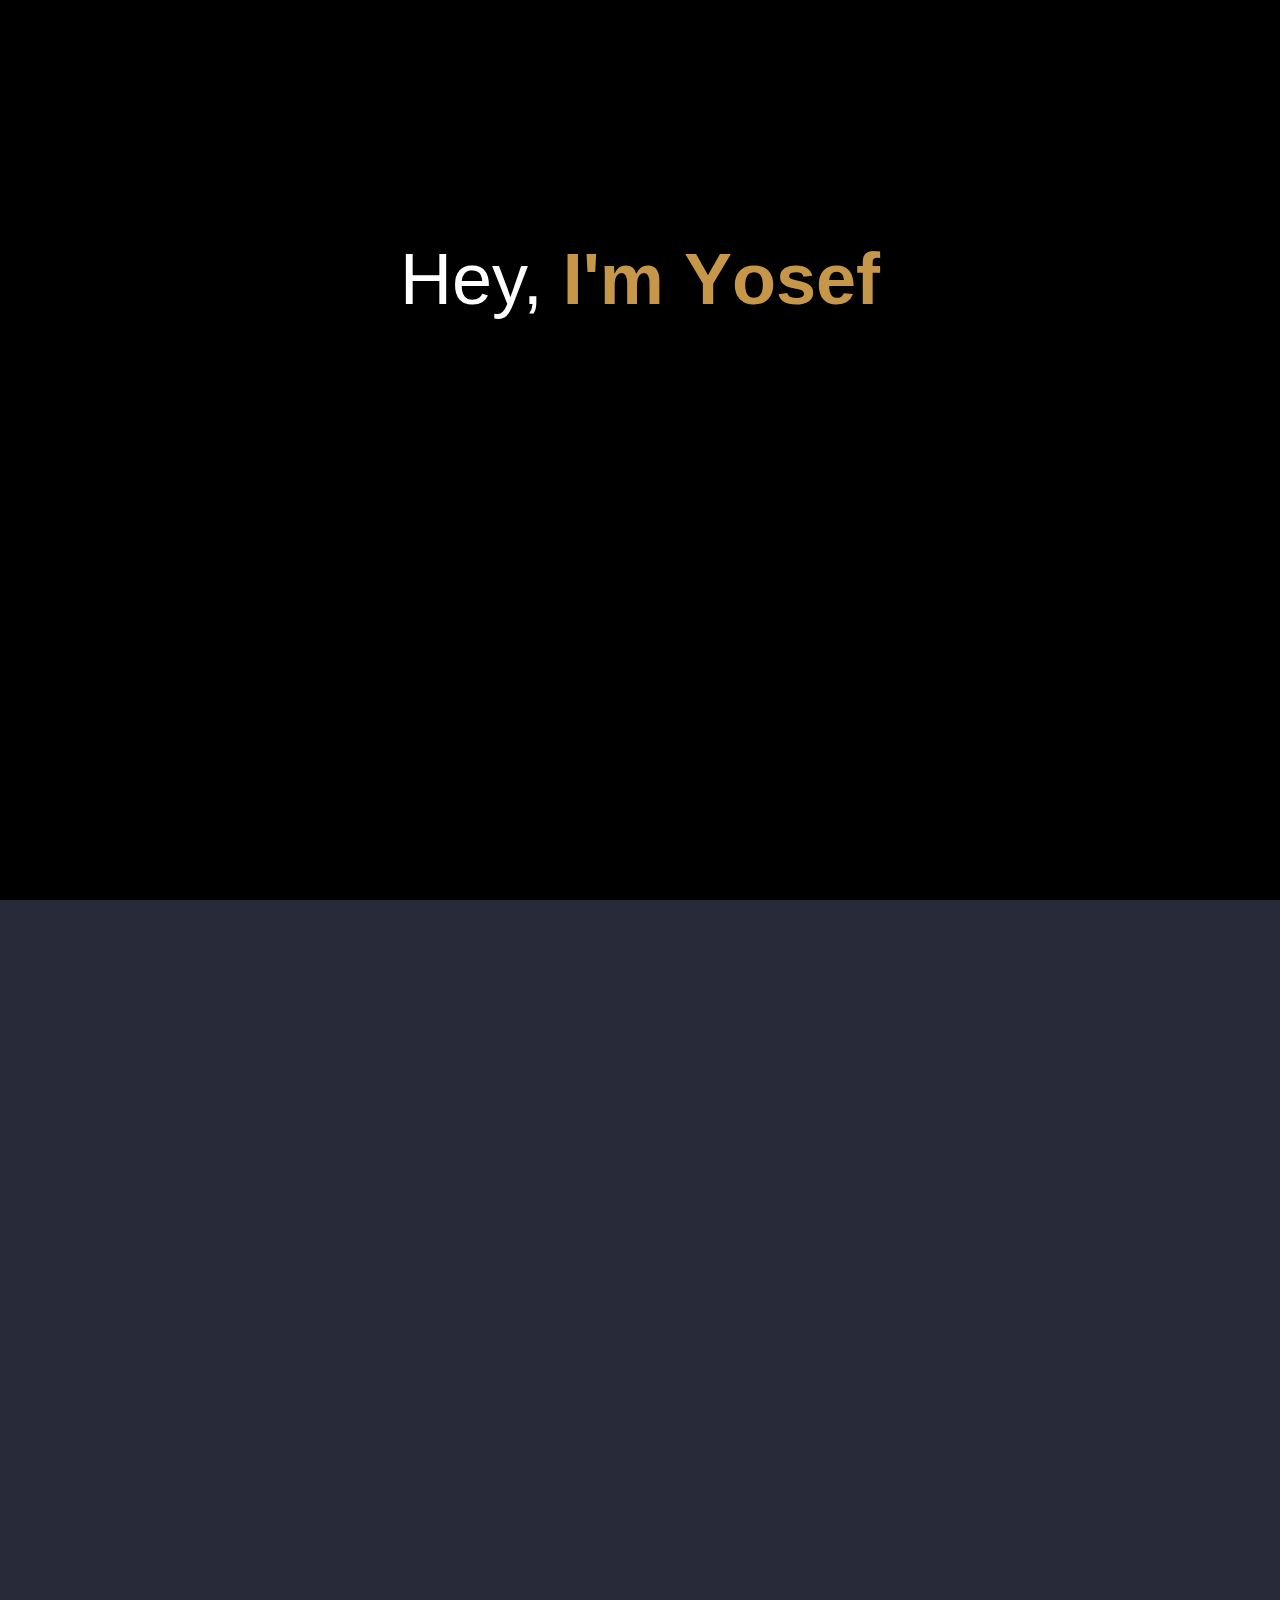
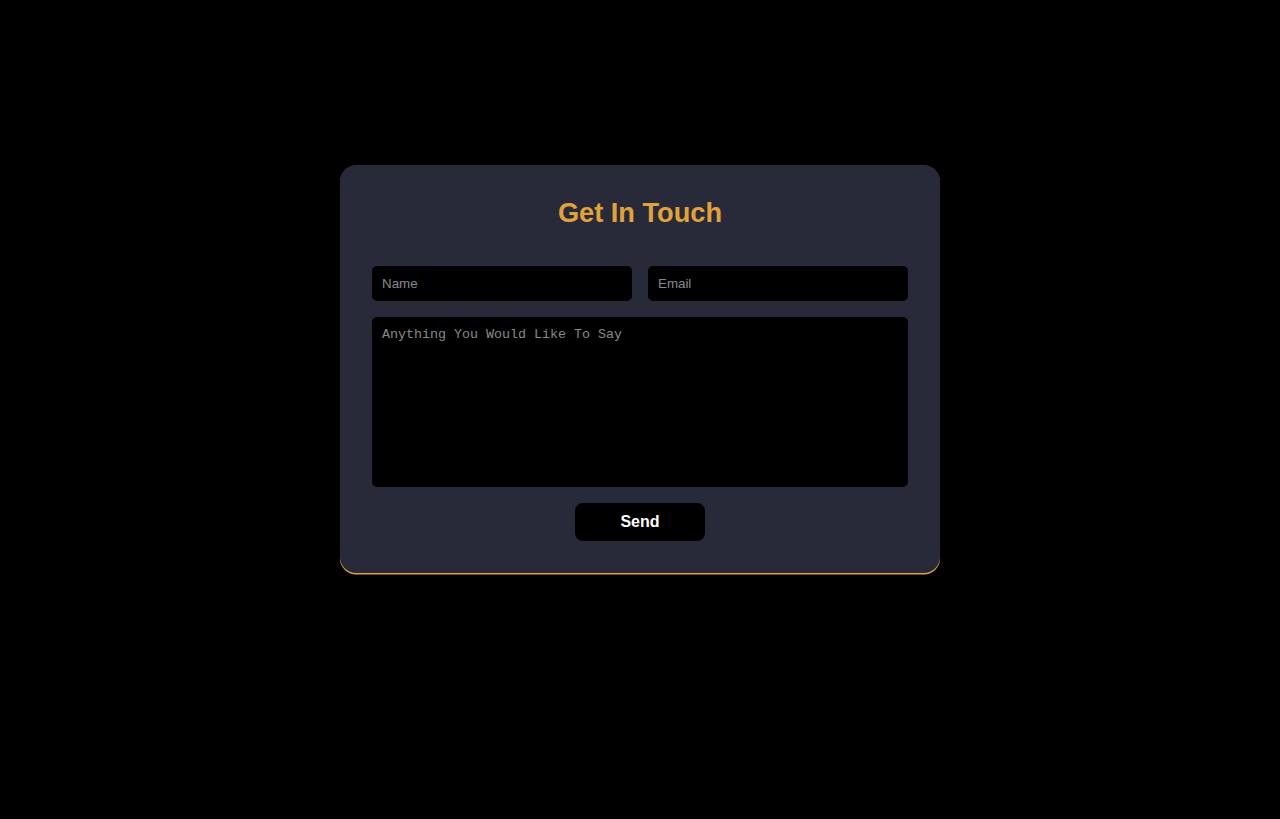
<file: index.html>
<!DOCTYPE html>
<html lang="en">
<head>
    <meta charset="UTF-8">
    <meta http-equiv="X-UA-Compatible" content="IE=edge">
    <meta name="viewport" content="width=device-width, initial-scale=1.0">
    <title>Yosity's Site</title>
    <link rel="stylesheet" href="style.css">
    <link rel="preconnect" href="https://fonts.googleapis.com">
    <link rel="preconnect" href="https://fonts.gstatic.com" crossorigin>
    <link href="https://fonts.googleapis.com/css2?family=Roboto:wght@400;500;700&display=swap" rel="stylesheet">
    <link rel="stylesheet" href="https://cdnjs.cloudflare.com/ajax/libs/font-awesome/6.3.0/css/all.min.css" integrity="sha512-SzlrxWUlpfuzQ+pcUCosxcglQRNAq/DZjVsC0lE40xsADsfeQoEypE+enwcOiGjk/bSuGGKHEyjSoQ1zVisanQ==" crossorigin="anonymous" referrerpolicy="no-referrer" />

    <link rel="preconnect" href="https://fonts.googleapis.com">
    <link rel="preconnect" href="https://fonts.gstatic.com" crossorigin>
    <link href="https://fonts.googleapis.com/css2?family=Montserrat:wght@400;600;700&family=Roboto:wght@400;500;700&display=swap" rel="stylesheet">
</head>

<body>
<div class="main-container">
    <nav class="nav-1-container">
        <ul id="nav-1">
            <li> <a href="#about">About</a></li>
            <li><a href="#project-section">Projects</a></li>
            <li><a id="contactNav" href="#contact">Contact</a></li>
        </ul>
    </nav>
    <main>
        <section id="intro">
            <div class="name-container">
                <h1>Hey, <b>I'm <span class="name" id="y">Y</span><span class="name" id="o">o</span><span class="name" id="s">s</span><span class="name" id="e">e</span><span class="name" id="f">f</span></b> <br> 
                    <span id="occupation">A Front-end Developer</span></h1>
                <nav class="nav-2-container">
                    <ul id="nav-2">
                        <li> <a href="#about">About</a></li>
                        <li><a href="#project-section">Projects</a></li>
                        <li><a href="#contact">Contact</a></li>
                    </ul>
                </nav>
            </div>
        </section>
        <section id="about">
            <div class="info hidden">
                <h2>About me</h2>
                <p>I major in <span>computer science</span> and I'm a self-taught frontend developer. I enjoy the creative aspect of building web pages that not only look visually appealing but also function smoothly. My interest in frontend development started back in summer 2022 when I decided to learn HTML & CSS to create some buttons I found nice on the internet.
                     I like the satisfaction that comes with making the designs come to life. I am <span>always eager</span> to learn and grow as a developer and keep up with the latest technologies.</p>
                 <div class="media">
                    <a href="https://www.linkedin.com/in/yosef-anwar-b65345231/" target="_blank"><i id="linkedin" class="fa-brands fa-linkedin"></i></a>
                    <a href="https://github.com/Yosity" target="_blank"><i class="fa-brands fa-github"></i></a>
                    <a href="mailto:yosefanwar690@gmail.com" target="_blank"><i class="fa-solid fa-envelope"></i></a>
                    <a id="frontend-mentor" href="https://www.frontendmentor.io/profile/Yosity" target="_blank">
                        <i class="fa-solid fa-f"></i>
                        <i class="fa-solid fa-m"></i>
                    </a>
                 </div>
            </div>
            <div class="skills hidden">
                <h3>Development Skills</h3>
               <ul class="frontend-skills">
                <li>HTML</li>
                <li>CSS</li>
                <li>JavaScript</li>
                <li>React</li>
                <li>Git</li>
               </ul>
               <h3>Other Skills</h3>
               <ul class="other-skills">
                <li>Python</li>
                <li>C</li>
                <li>Database</li>
                <li>PostgreSQL</li>
                <li>Data structures</li>
                <li>Algorithms</li>
                <li>OOP</li>
               </ul>
            </div>
        </section>
        <section id="project-section">
            <h2 class="hidden">Some projects I've done</h2>
            <div id="flex-wrapper" class="hidden">
                <div class="project">
                    <img src="images/calculator-ap.jpg" alt="Project image">
                    <div class="mask">
                        <p>A calcuator built using React</p>
                        <div class="view">
                            <a href="https://yosity.github.io/calculator-app/" target="_blank"><i class="fa-regular fa-eye"></i></a>
                            <a href="https://github.com/Yosity/calculator-app.git" target="_blank"><i id="github" class="fa-brands fa-github"></i></a>
                        </div>
                    </div>
                </div>
                <div class="project">
                    <img src="images/keyboard-UI-2.jpg" alt="">
                    <div class="mask">
                        <p>A Touch-typing Practice Keyboard UI</p>
                        <div class="view">
                            <a href="https://yosity.github.io/touch-typing-UI/" target="_blank"><i class="fa-regular fa-eye"></i></a>
                            <a href="https://github.com/Yosity/touch-typing-UI.git" target="_blank"><i  class="fa-brands fa-github"></i></a>
                        </div>
                    </div>
                </div>
                <div class="project">
                    <img src="images/clipboard-landing-page.jpg" alt="Project Image">
                    <div class="mask">
                        <p>A Clipboard landing page</p>
                        <div class="view">
                            <a href="https://yosity.github.io/Clipboard-landing-page/" target="_blank"><i class="fa-regular fa-eye"></i></a>
                            <a href="https://github.com/Yosity/Clipboard-landing-page.git" target="_blank"><i class="fa-brands fa-github"></i></a>
                        </div>
                    </div>
                </div>
                
                <div class="project">
                    <img src="images/advice-generator.jpg" alt="">
                    <div class="mask">
                        <p>Advice generator using API</p>
                        <div class="view">
                            <a href="https://yosity.github.io/advice-generator/" target="_blank"><i class="fa-regular fa-eye"></i></a>
                            <a href="https://github.com/Yosity/advice-generator.git" target="_blank"><i  class="fa-brands fa-github"></i></a>
                        </div>
                    </div>
                </div>
                <div class="project">
                    <img src="images/game-2.jpg" alt="">
                    <div class="mask">
                        <p>Rock-Paper-Scissors Game With React</p>
                        <div class="view">
                            <a href="https://yosity.github.io/rock-paper-scissors/" target="_blank"><i class="fa-regular fa-eye"></i></a>
                            <a href="https://github.com/Yosity/rock-paper-scissors.git" target="_blank"><i  class="fa-brands fa-github"></i></a>
                        </div>
                    </div>
                </div>
               
            <!--
                <div class="project">
                    <div class="mask">
                        <p>Lorem, ipsum dolor sit amet consectetur adipisicing elit. Excepturi, culpa sunt iure nam odit quaerat quibusdam placeat architecto voluptatem facilis natus deleniti optio, repellendus autem accusamus laborum ad, voluptatibus cupiditate?</p>
                        <div class="view">
                            <a href="" target="_blank"><i class="fa-regular fa-eye"></i></a>
                            <a href="" target="_blank"><i  class="fa-brands fa-github"></i></a>
                        </div>
                    </div>
                </div> -->
            </div>
               
        </section>
        <section id="contact">
            <nav id="contact-mobile">
                <h2 >Get In Touch</h2>
                <a id="mobileBtn" href="mailto:yosefanwar690@gmail.com">Email me</a>
            </nav>
            <form action="https://formsubmit.co/yosefanwar690@gmail.com" method="POST" target="_blank">
                <h2>Get In Touch</h2>
                <input type="hidden" name="_captcha" value="false">
                <div style="display: flex;  gap: 1rem;">
                <input id="name" type="text" name="name" placeholder="Name" required>
                <input id="email" type="email" name="email" placeholder="Email" required>
                </div>
                <textarea id="message"  name="message" cols="30" rows="10" placeholder="Anything You Would Like To Say" required></textarea>

                <input type="hidden" name="_next" value="https://yosity.github.io/MyPortfolioSite/pages/thanks.html">
                <button id="desktopBtn" type="submit">Send</button>
            </form>
        </section>
    </main>

</div>


<script src="script.js"></script>
</body>
</html>
</file>
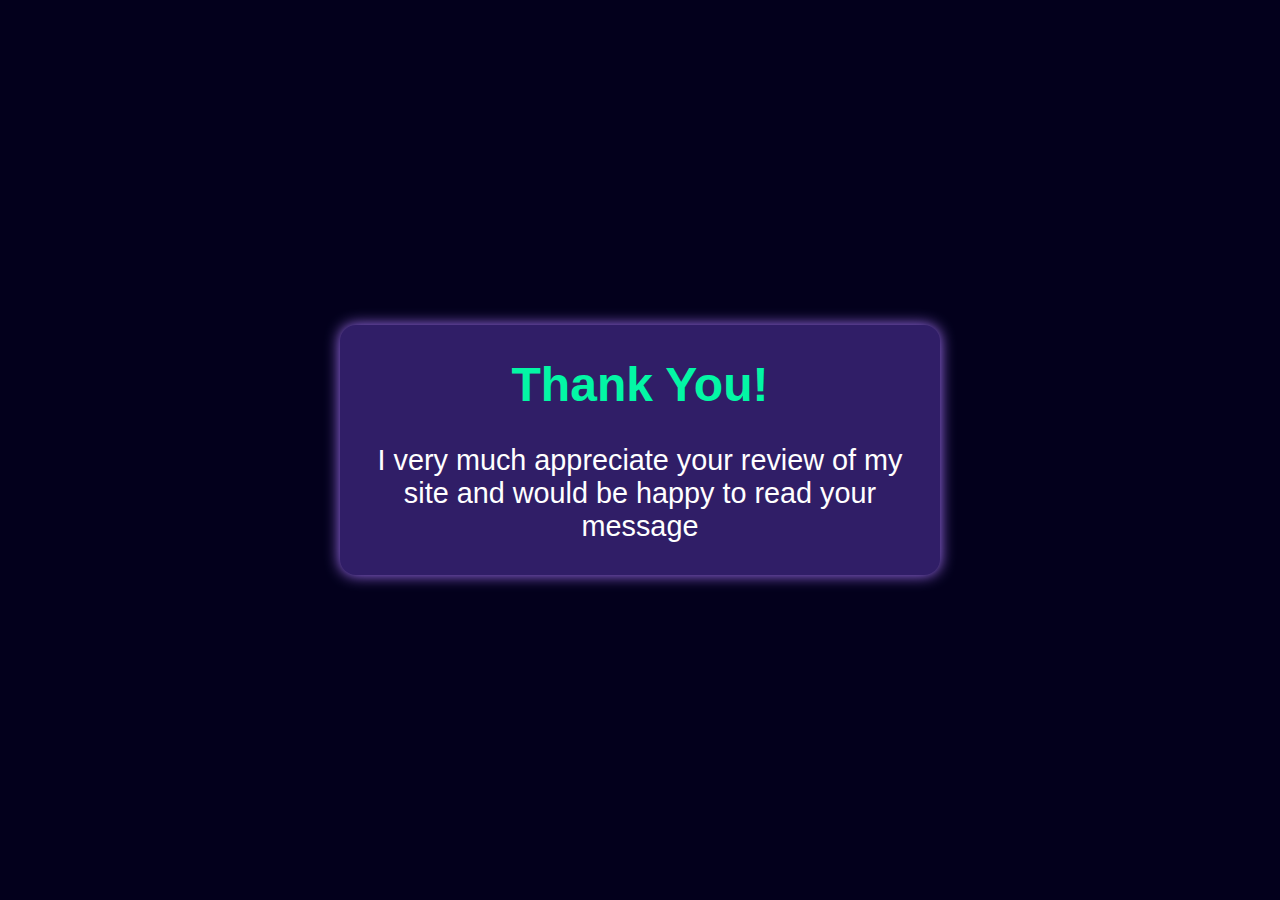
<file: pages/thanks.html>
<!DOCTYPE html>
<html lang="en">
<head>
    <meta charset="UTF-8">
    <meta http-equiv="X-UA-Compatible" content="IE=edge">
    <meta name="viewport" content="width=device-width, initial-scale=1.0">
    <link rel="stylesheet" href="thanks.css">
    <link rel="preconnect" href="https://fonts.googleapis.com">
    <link rel="preconnect" href="https://fonts.gstatic.com" crossorigin>
    <link href="https://fonts.googleapis.com/css2?family=Montserrat:wght@400;600;700&family=Roboto:wght@400;500;700&display=swap" rel="stylesheet">

    <title>Thank You</title>
</head>
<body>
    <div>
        <h1>Thank You!</h1>
        <p>I very much appreciate your review of my site and would be happy to read your message</p>
    </div>
</body>
</html>
</file>
<file: style.css>
:root {

  --Bright-Orange: #e2a23b;
  --grey: #282A3A;
  --Darker-Orange: #C69749;
  --Black: #000000;
}

* {
  padding: 0;
  margin: 0;
  -webkit-box-sizing: border-box;
          box-sizing: border-box;
}

html {
  scroll-behavior: smooth;
}

body {
  font-family: "League Spartan", sans-serif;
  background-color:rgb(0, 0, 0);
  color: white;
}
.hidden{
  opacity: 0;
  -webkit-transition: opacity 1s ease-in;
  -o-transition: opacity 1s ease-in;
  transition: opacity 1s ease-in;
}
.show{
opacity: 1;
}
@media (min-width:901px) {
  

html::-webkit-scrollbar{
  width: 9px;
  
}
html::-webkit-scrollbar-track{
  background-color: var(--Black);
  border-radius: 17px;
  margin-block: 0.8rem;
}
html::-webkit-scrollbar-thumb{
  background-color:#e2a23b;
  border: 1px solid var(--Black);
  border-radius: 17px;
  cursor: pointer;
}
}


@media (max-width:500px) {
    .bubble{
      display: none;
    }
}

.bubble {
  -webkit-user-select: none;
     -moz-user-select: none;
          -ms-user-select: none;
      user-select: none;
  width: 30px;
  height: 30px;
  background-color: var(--Bright-Orange);
  position: absolute;
  border-radius: 2rem;
  opacity: 0.4;
  z-index: 997;
  -webkit-animation: rise 8s infinite;
          animation: rise 8s infinite;
}

@-webkit-keyframes rise {
  to {
    -webkit-transform: translateY(-100vh);
            transform: translateY(-100vh);
    opacity: 0;
  }
}

@keyframes rise {
  to {
    -webkit-transform: translateY(-100vh);
            transform: translateY(-100vh);
    opacity: 0;
  }
}
.nav-1-container {
  display: -webkit-box;
  display: -ms-flexbox;
  display: flex;
  -webkit-box-pack: center;
      -ms-flex-pack: center;
          justify-content: center;
  -webkit-box-align: center;
      -ms-flex-align: center;
          align-items: center;
  position: fixed;
  width: 40%;
  margin: auto;
  min-width: 400px;
  max-width: 900px;
  opacity: 0;
  top: -10px;
  left: 20%;
  right: 20%;
  border-bottom-left-radius: 10rem;
  border-bottom-right-radius: 10rem;
  z-index: 999;
  background-color: var(--Darker-Orange);
  padding-top: 2rem;
  padding-bottom: 1.2rem;
  -webkit-transition: opacity 0.2s, -webkit-transform 0.3s;
  transition: opacity 0.2s, -webkit-transform 0.3s;
  -o-transition: opacity 0.2s, transform 0.3s;
  transition: opacity 0.2s, transform 0.3s;
  transition: opacity 0.2s, transform 0.3s, -webkit-transform 0.3s;
}

#nav-1, #nav-2 {
  list-style: none;
  display: -webkit-box;
  display: -ms-flexbox;
  display: flex;
  -webkit-box-pack: center;
      -ms-flex-pack: center;
          justify-content: center;
  -webkit-box-align: center;
      -ms-flex-align: center;
          align-items: center;
  gap: 2rem;
}

#nav-1 a {
  padding: 10px 13px;
  font-size: 1rem;
}
@media (hover:hover){
  #nav-1 a:hover{
    color: white;
  }

}
@media (hover:none){
  #nav-1 a:active {
    color: white;
  }
}
#nav-2 {
  opacity: 0;
  margin-top: 5rem;
  -webkit-animation: fadeIn 1s 3s;
          animation: fadeIn 1s 3s;
  -webkit-animation-fill-mode: forwards;
          animation-fill-mode: forwards;
}

#nav-2 a {
  padding: 10px 20px;
  font-size: 1rem;
  background-color: var(--Darker-Orange);
  border-radius: 1.5rem;
  cursor: pointer;
  -webkit-transition: background-color 0.15s;
  -o-transition: background-color 0.15s;
  transition: background-color 0.15s;
}

#nav-2 a:hover {
  background-color: white;
}

.nav-2-container a {
  color: black;
}

a {
  text-decoration: none;
  color: black;
  font-weight: bold;
}

@media (max-width: 900px) {
  .nav-1-container{
    min-width: 300px;

    position: fixed;
    opacity: 1;
    left: 0;
    right: 0;
    display: none;
  }
  #nav-1{
    gap: 2px;
    font-size: 0rem;
  }
  #nav-2 {
    display: none;
  }

}
#intro {
  text-align: center;
  position: relative;
  background-size: 400% 400%;
  height: 100vh;
  z-index: 996;
  background-color: var(--Black);
}

.name-container {
  position: absolute;
  z-index: 999;
  left: 50%;
  top: 40vh;
  -webkit-transform: translate(-50%, -50%);
      -ms-transform: translate(-50%, -50%);
          transform: translate(-50%, -50%);
}



h1,.name{
  font-size: 4.5rem;
}
h1{
  line-height: 4rem;
  font-weight: 400;
  -webkit-animation: fadeIn 3s ease-in-out;
          animation: fadeIn 3s ease-in-out;
}

@-webkit-keyframes fadeIn {
  from{
    opacity: 0;
  }
  to{
    opacity: 1;
  }
}

@keyframes fadeIn {
  from{
    opacity: 0;
  }
  to{
    opacity: 1;
  }
}
h1 b {
  display: inline-block;
  color: var(--Darker-Orange);
  position: relative;
}

.name {
  display: inline-block;
  cursor: pointer;
}

#y, #o, #s, #e, #f {
  -webkit-transition: -webkit-transform 0.3s;
  transition: -webkit-transform 0.3s;
  -o-transition: transform 0.3s;
  transition: transform 0.3s;
  transition: transform 0.3s, -webkit-transform 0.3s;
}


#y:hover,
#o:hover,
#s:hover,
#e:hover,
#f:hover {
  -webkit-transform: translateY(-20px);
      -ms-transform: translateY(-20px);
          transform: translateY(-20px);       
}

#occupation {
  opacity: 0;
  line-height: 5px;
  font-size: 1.8rem;
  background: -o-linear-gradient(left, white, var(--Darker-Orange));
  background: -webkit-gradient(linear, left top, right top, from(white), to(var(--Darker-Orange)));
  background: linear-gradient(90deg, white, var(--Darker-Orange));
  -webkit-background-clip: text;
  background-clip: text;
  -webkit-text-fill-color: transparent;
  -webkit-animation: fadeIn 2s 2s;
          animation: fadeIn 2s 2s;
  -webkit-animation-fill-mode: forwards;
          animation-fill-mode: forwards;
}

@media (max-width: 900px) {
  .name-container {
    width: 70%;
    top: 35vh;
  }
  .name{
    display: inline;
    -webkit-animation: none;
            animation: none;
  }
  h1,#occupation{
    opacity: 1;
    -webkit-animation: none;
            animation: none;
    -webkit-animation-fill-mode: forwards;
            animation-fill-mode: forwards;
  }
  #occupation{
    font-size: 1.25rem;
  }
  h1,.name{
    font-size: 2.8rem;
  }
}
@media (max-width: 340px) {
  .name-container{
    top: 50vh;
  }
  h1{
    font-weight: 400;
  }
}
@media (max-height:530px) {
  .name-container{
    top: 58vh;
  }
}
#about{
  position: relative;
  z-index: 998;
  background-color: var(--grey);
  padding: 4rem;
  height: 100vh;
  display: -webkit-box;
  display: -ms-flexbox;
  display: flex;
  -webkit-box-pack: center;
      -ms-flex-pack: center;
          justify-content: center;
  -webkit-box-align: center;
      -ms-flex-align: center;
          align-items: center;
  gap: 4rem;  
}

#about h2 {
  font-size: 2.5rem;
  margin-bottom: 1.2rem;
  color: var(--Bright-Orange);
}

#about p {
  font-size: 18px;
  line-height: 1.7rem;
  max-width: 820px;
}

#about p span {
  color: var(--Bright-Orange);
}

.media {
  margin-top: 1rem;
  display: -webkit-box;
  display: -ms-flexbox;
  display: flex;
  -webkit-box-pack: center;
      -ms-flex-pack: center;
          justify-content: center;
  -webkit-box-align: center;
      -ms-flex-align: center;
          align-items: center;
  gap: 1.5rem;
}

.media i {
  font-size: 30px;
  -webkit-transition: -webkit-transform 0.15s;
  transition: -webkit-transform 0.15s;
  -o-transition: transform 0.15s;
  transition: transform 0.15s;
  transition: transform 0.15s, -webkit-transform 0.15s;
  color: white;
}


@media (hover:hover) {
  .media a:hover > i {
    -webkit-transform: scale(1.13);
        -ms-transform: scale(1.13);
            transform: scale(1.13);
    color: var(--Bright-Orange);
  }
}

@media (hover:none) {
  .media a:active > i {
    -webkit-transform: scale(1.13);
        -ms-transform: scale(1.13);
            transform: scale(1.13);
    color: var(--Bright-Orange);
  }
}

.skills {
  text-align: center;
}

.skills h3 {
  color: var(--Bright-Orange);
  margin-bottom: 1rem;
  font-size: 1.5rem;
}

.skills ul {
  display: -webkit-box;
  display: -ms-flexbox;
  display: flex;
  -ms-flex-wrap: wrap;
      flex-wrap: wrap;
  -webkit-box-pack: center;
      -ms-flex-pack: center;
          justify-content: center;
  -webkit-box-align: center;
      -ms-flex-align: center;
          align-items: center;
  list-style: none;
  margin-bottom: 3rem;
}

.skills li {
  display: inline;
  background-color: rgba(133, 147, 152, 0.4901960784);
  margin: 10px;
  padding: 6px 0.8rem;
  font-size: 17px;
  border-radius: 6px;
}

@media (max-width: 900px) {
  #about {
    text-align: center;
    grid-gap: 6rem;
    height: unset;
    padding: 2rem;
    padding-top: 7rem ;
  }
  #about h2{
    font-size: 2rem;
  }
  #about h3{
    font-size: 1.5rem;
  }
  .info,.skills{
    max-width: 500px;
  }
}
@media (max-width : 750px) {
  #about{
    -webkit-box-orient: vertical;
    -webkit-box-direction: normal;
        -ms-flex-direction: column;
            flex-direction: column;
  }
}

#project-section {
  padding-top: 5rem;
  background-color: var(--Black);
}

#flex-wrapper {
  display: -webkit-box;
  display: -ms-flexbox;
  display: flex;
  -ms-flex-wrap: wrap;
      flex-wrap: wrap;
  -webkit-box-pack: center;
      -ms-flex-pack: center;
          justify-content: center;
  gap: 2rem;
  max-width: 950px;
  margin: auto;
}

#project-section h2 {
  font-size: 2.5rem;
  color: var(--Bright-Orange);
  text-align: center;
  margin-bottom: 5rem;
}

.project {
  background-color: var(--grey);
  margin: auto;
  width: clamp(300px,23vw,450px);
  position: relative;
  cursor: pointer;
  overflow: hidden;
  border-radius: 1.3rem;
   -webkit-transition: -webkit-box-shadow 0.2s;
   transition: -webkit-box-shadow 0.2s;
   -o-transition: box-shadow 0.2s;
   transition: box-shadow 0.2s;
   transition: box-shadow 0.2s, -webkit-box-shadow 0.2s;
}

.project img {
  width: 100%;
  height: 100%;
  -o-object-fit: cover;
     object-fit: cover;
}

.mask .view {
  
  display: -webkit-box;
  display: -ms-flexbox;
  display: flex;
  -webkit-box-pack: center;
      -ms-flex-pack: center;
          justify-content: center;
  -webkit-box-align: center;
      -ms-flex-align: center;
          align-items: center;
  gap: 1.2rem;
}

.view i {
  font-size: 2rem;
  -webkit-transition: -webkit-transform 0.15s;
  transition: -webkit-transform 0.15s;
  -o-transition: transform 0.15s;
  transition: transform 0.15s;
  transition: transform 0.15s, -webkit-transform 0.15s;
  color: white;
}
.view a:hover > i {
  -webkit-transform: scale(1.13);
      -ms-transform: scale(1.13);
          transform: scale(1.13);
  color: var(--Bright-Orange);
}
.mask {
  display: -webkit-box;
  display: -ms-flexbox;
  display: flex;
  -webkit-box-orient: vertical;
  -webkit-box-direction: normal;
      -ms-flex-direction: column;
          flex-direction: column;
  -webkit-box-align: center;
      -ms-flex-align: center;
          align-items: center;
  -webkit-box-pack: center;
      -ms-flex-pack: center;
          justify-content: center;
  opacity: 0;
  position: absolute;
  top: 0;
  bottom: 0;
  left: 0;
  right: 0;
  text-align: center;
  padding: 3rem 1rem;
}
@media (hover:hover) {
  .project{
    height: clamp(350px,27vw,450px);
  }
  .mask {
    backdrop-filter: blur(2px);
    -webkit-backdrop-filter: (2px);
    background-color: rgba(3, 0, 28, 0.7529411765);
    -webkit-transition: opacity 0.3s;
    -o-transition: opacity 0.3s;
    transition: opacity 0.3s;
  }
  .view a:hover > i {
    -webkit-transform: scale(1.13);
        -ms-transform: scale(1.13);
            transform: scale(1.13);
    color: var(--Bright-Orange);
  }
  .view{
    margin-top: 2rem;
  }
  .mask p {
    font-size: 20px;
  }
  .project:hover{
    -webkit-box-shadow: 0 0px 2px 1px var(--Bright-Orange);
            box-shadow: 0 0px 2px 1px var(--Bright-Orange);
  }
  .project:hover > .mask {
    opacity: 1;
  }

}
@media (hover:none) {
  .project{
    min-width: 260px;
    height: clamp(320px,30vw,450px);
  }
  .mask{
    backdrop-filter: blur(5px);
    -webkit-backdrop-filter: (5px);
    background: -o-linear-gradient(top, rgba(3, 0, 28, 0.5),rgba(3, 0, 28,0.7),rgba(3, 0, 28,1));
    background: -webkit-gradient(linear, left top, left bottom, from(rgba(3, 0, 28, 0.5)),color-stop(rgba(3, 0, 28,0.7)),to(rgba(3, 0, 28,1)));
    background: linear-gradient(to bottom, rgba(3, 0, 28, 0.5),rgba(3, 0, 28,0.7),rgba(3, 0, 28,1));
    top: 53%;
    bottom: 0;
    opacity: 1;
    padding: 0 10px;
    overflow: scroll;
  }
  .view a:active > i {
    -webkit-transform: scale(1.13);
        -ms-transform: scale(1.13);
            transform: scale(1.13);
    color: var(--Bright-Orange);
  }
  .mask p {
    font-size: 16px;
  }
  .view {
    margin-top: 10px;
  }
  .view i{
    font-size: 1.4rem;
  }
}

@media (max-width: 900px) {
  #project-section {
    height: unset;
    padding-bottom: 3rem;
    padding-top: 6rem;
 
  }
  #project-section h2 {
    margin: 0 2rem;
    margin-bottom: 2rem;
    font-size: 2rem;
  }
  #flex-wrapper {
    width: 100%;
    padding: 1rem;
  }

}

@media (max-width:340px) {
    .project{
      height: 300px;
      min-width: 240px;
    }
    .mask{
      font-size: 0.5rem;
    }
}




#contact {
  height: 100vh;
  display: -webkit-box;
  display: -ms-flexbox;
  display: flex;
  -webkit-box-pack: center;
      -ms-flex-pack: center;
          justify-content: center;
  -webkit-box-align: center;
      -ms-flex-align: center;
          align-items: center;
}

#mobileBtn {
  display: none;
}

form {
  text-align: center;
  background-color: var(--grey);
  display: -webkit-box;
  display: -ms-flexbox;
  display: flex;
  -webkit-box-orient: vertical;
  -webkit-box-direction: normal;
      -ms-flex-direction: column;
          flex-direction: column;
  padding: 2rem;
  width: min(60%,600px);
  border-radius: 1rem;
  -webkit-box-shadow: 0 1.5px 0px 0 var(--Bright-Orange);
          box-shadow: 0 1.5px 0px 0 var(--Bright-Orange);
}

form h2{
  color: var(--Bright-Orange);
  margin-bottom: 2.3rem;
  font-size: 1.7rem;
}

#contact-mobile {
  display: none;
}
#contact-mobile h2{
  margin-bottom: 1.4rem;
  color: var(--Bright-Orange);
}

#mobileBtn, #desktopBtn {
  -ms-flex-item-align: center;
      -ms-grid-row-align: center;
      align-self: center;
  width: 30%;
  padding: 10px 1rem;
  max-width: 130px;
  border: none;
  border-radius: 8px;
  background-color: var(--Black);
  color: white;
  font-weight: bold;
  font-size: 1rem;
  cursor: pointer;
    -webkit-transition: background-color 0.15s;
      -o-transition: background-color 0.15s;
  transition: background-color 0.15s;
}

#desktopBtn:hover {
  background-color: white;
  color: var(--Black);
}

#desktopBtn:active {
  background-color: var(--Bright-Orange);
  color: white;
}

input, textarea {
  background-color: var(--Black);
  width: 100%;
  color: white;
  border: none;
  margin-bottom: 1rem;
  padding: 10px;
  border-radius: 5px;
  /* border: 1px solid rgb(185, 185, 185); */
}

textarea{
  resize: none;
}
input::-webkit-input-placeholder, textarea::-webkit-input-placeholder{
  color: rgba(255, 255, 255, 0.541);
}
input::-moz-placeholder, textarea::-moz-placeholder{
  color: rgba(255, 255, 255, 0.541);
}
input:-ms-input-placeholder, textarea:-ms-input-placeholder{
  color: rgba(255, 255, 255, 0.541);
}
input::-ms-input-placeholder, textarea::-ms-input-placeholder{
  color: rgba(255, 255, 255, 0.541);
}
input::placeholder,
textarea::placeholder{
  color: rgba(255, 255, 255, 0.541);
}
input:focus,
textarea:focus{

  outline: none;
  border: 1px solid var(--Darker-Orange); 
}
@media (max-width: 900px) {
  form {
   display: none;
  }
  #contact{
    height: 50vh;
    -webkit-box-align: start;
        -ms-flex-align: start;
            align-items: flex-start;
  }
  #mobileBtn {
    width: 100%;
    text-align: center;
    display: inline;
    color: var(--Black);
    background-color: var(--Darker-Orange);
  }
  #desktopBtn, form {
    display: none;
  }
  #mobileBtn:active {
    background-color: white;
  }
  #contact-mobile {
    margin-top: 3rem;
    display: -webkit-box;
    display: -ms-flexbox;
    display: flex;
    -webkit-box-orient: vertical;
    -webkit-box-direction: normal;
        -ms-flex-direction: column;
            flex-direction: column;    
    -webkit-box-align: center;    
        -ms-flex-align: center;    
            align-items: center;
    color: var(--Bright-Orange);
    margin-bottom: 3rem;
  }

}
</file>
<file: pages/thanks.css>
:root {
    --mint: #03f6a5;
    --purple: #301E67;
    --light-purple: #AA77FF;
    --pink: #E384FF;
    --very-dark-purple: #03001C;
  }
  *{
    padding: 0;
    margin: 0;
    box-sizing: border-box;
  }

body{
    min-height: 100vh;
    display: flex;
    justify-content: center;
    align-items: center;
    background-color: var(--very-dark-purple);
    font-family: "League Spartan", sans-serif;

}

div{
    width: 80%;
    max-width: 600px;
    margin: auto;
    text-align: center;
    background-color: var(--purple);
    padding: 2rem;
    border-radius: 1rem;
    box-shadow: 0 0 15px 0 var(--light-purple);
}
h1{
    color: var(--mint);
    font-size: 3rem;
    margin-bottom: 2rem;
}
p{
    color: white;
    font-size: 1.8rem;
}
</file>
